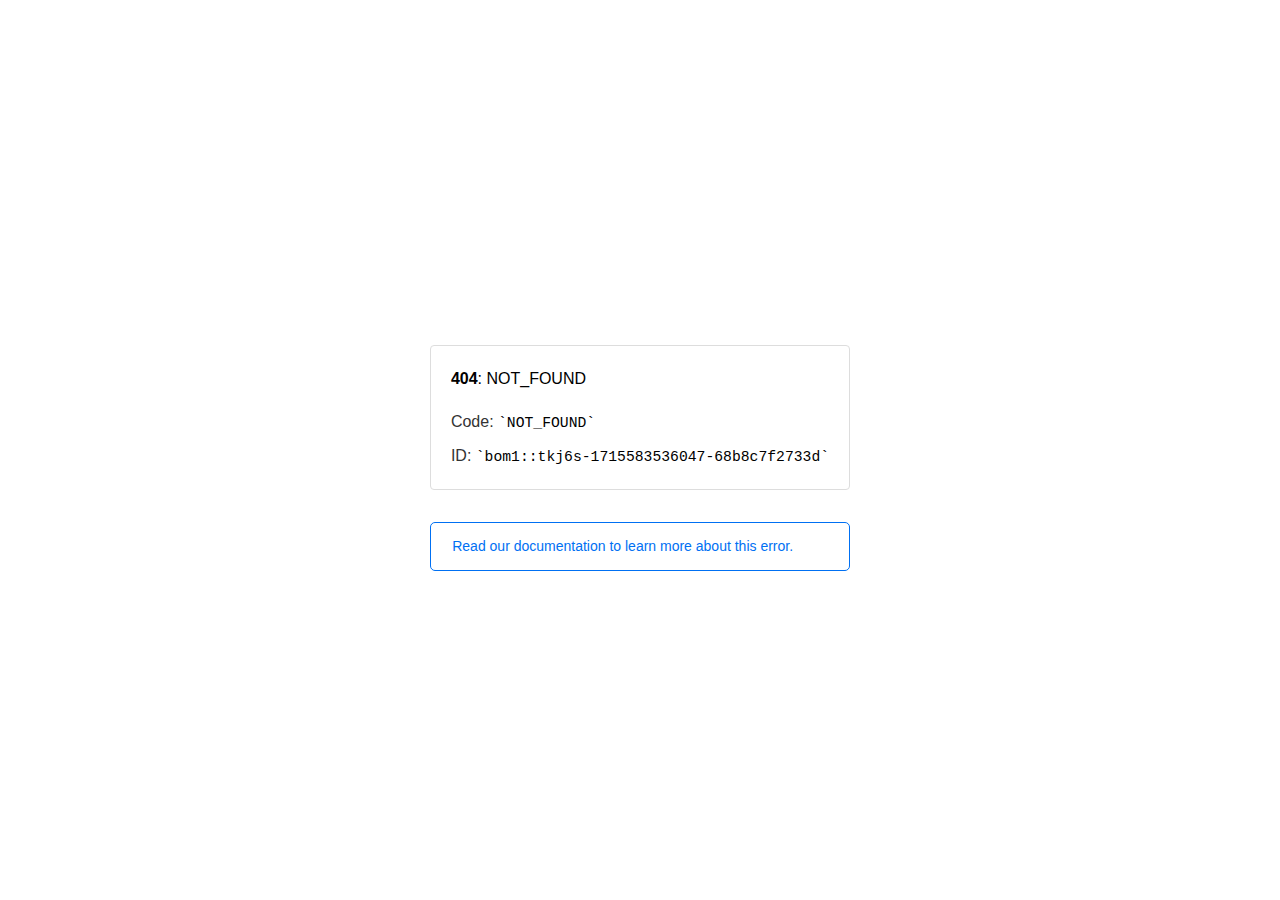
<file: transparent.html>
<!doctype html><html lang=en><meta charset=utf-8><meta name=viewport content="width=device-width,initial-scale=1"><meta name=theme-color content=#000><title>404: NOT_FOUND</title><style>html{font-size:62.5%;box-sizing:border-box;height:-webkit-fill-available}*,::after,::before{box-sizing:inherit}body{font-family:sf pro text,sf pro icons,helvetica neue,helvetica,arial,sans-serif;font-size:1.6rem;line-height:1.65;word-break:break-word;font-kerning:auto;font-variant:normal;-webkit-font-smoothing:antialiased;-moz-osx-font-smoothing:grayscale;text-rendering:optimizeLegibility;hyphens:auto;height:100vh;height:-webkit-fill-available;max-height:100vh;max-height:-webkit-fill-available;margin:0}::selection{background:#79ffe1}::-moz-selection{background:#79ffe1}a{cursor:pointer;color:#0070f3;text-decoration:none;transition:all .2s ease;border-bottom:1px solid #0000}a:hover{border-bottom:1px solid #0070f3}ul{padding:0;margin-left:1.5em;list-style-type:none}li{margin-bottom:10px}ul li:before{content:'\02013'}li:before{display:inline-block;color:#ccc;position:absolute;margin-left:-18px;transition:color .2s ease}code{font-family:Menlo,Monaco,Lucida Console,Liberation Mono,DejaVu Sans Mono,Bitstream Vera Sans Mono,Courier New,monospace,serif;font-size:.92em}code:after,code:before{content:'`'}.container{display:flex;justify-content:center;flex-direction:column;min-height:100%}main{max-width:80rem;padding:4rem 6rem;margin:auto}ul{margin-bottom:32px}.error-title{font-size:2rem;padding-left:22px;line-height:1.5;margin-bottom:24px}.error-title-guilty{border-left:2px solid #ed367f}.error-title-innocent{border-left:2px solid #59b89c}@media(max-width:500px){.owner-error{display:none}}main p{color:#333}.devinfo-container{border:1px solid #ddd;border-radius:4px;padding:2rem;display:flex;flex-direction:column;margin-bottom:32px}.error-code{margin:0;font-size:1.6rem;color:#000;margin-bottom:1.6rem}.devinfo-line{color:#333}.devinfo-line code,code,li{color:#000}.devinfo-line:not(:last-child){margin-bottom:8px}.docs-link,.contact-link{font-weight:500}header,footer,footer a{display:flex;justify-content:center;align-items:center}header,footer{min-height:100px;height:100px}header{border-bottom:1px solid #eaeaea}header h1{font-size:1.8rem;margin:0;font-weight:500}header p{font-size:1.3rem;margin:0;font-weight:500}.header-item{display:flex;padding:0 2rem;margin:2rem 0;text-decoration:line-through;color:#999}.header-item.active{color:#ff0080;text-decoration:none}.header-item.first{border-right:1px solid #eaeaea}.header-item-content{display:flex;flex-direction:column}.header-item-icon{margin-right:1rem;margin-top:.6rem}footer{border-top:1px solid #eaeaea}footer a{color:#000}footer a:hover{border-bottom-color:#0000}footer svg{margin-left:.8rem}.note{padding:8pt 16pt;border-radius:5px;border:1px solid #0070f3;font-size:14px;line-height:1.8;color:#0070f3}@media(max-width:500px){.devinfo-container .devinfo-line code{margin-top:.4rem}.devinfo-container .devinfo-line:not(:last-child){margin-bottom:1.6rem}.devinfo-container{margin-bottom:0}header{flex-direction:column;height:auto;min-height:auto;align-items:flex-start}.header-item.first{border-right:none;margin-bottom:0}main{padding:1rem 2rem}body{font-size:1.4rem;line-height:1.55}footer{display:none}.note{margin-top:16px}}</style><div class=container><main><p class=devinfo-container><span class=error-code><strong>404</strong>: NOT_FOUND</span>
<span class=devinfo-line>Code: <code>NOT_FOUND</code></span>
<span class=devinfo-line>ID: <code>bom1::tkj6s-1715583536047-68b8c7f2733d</code></p><a href=https://vercel.com/docs/errors/platform-error-codes#not_found class=owner-error><div class=note>Read our documentation to learn more about this error.</div></a></main></div>
</file>
